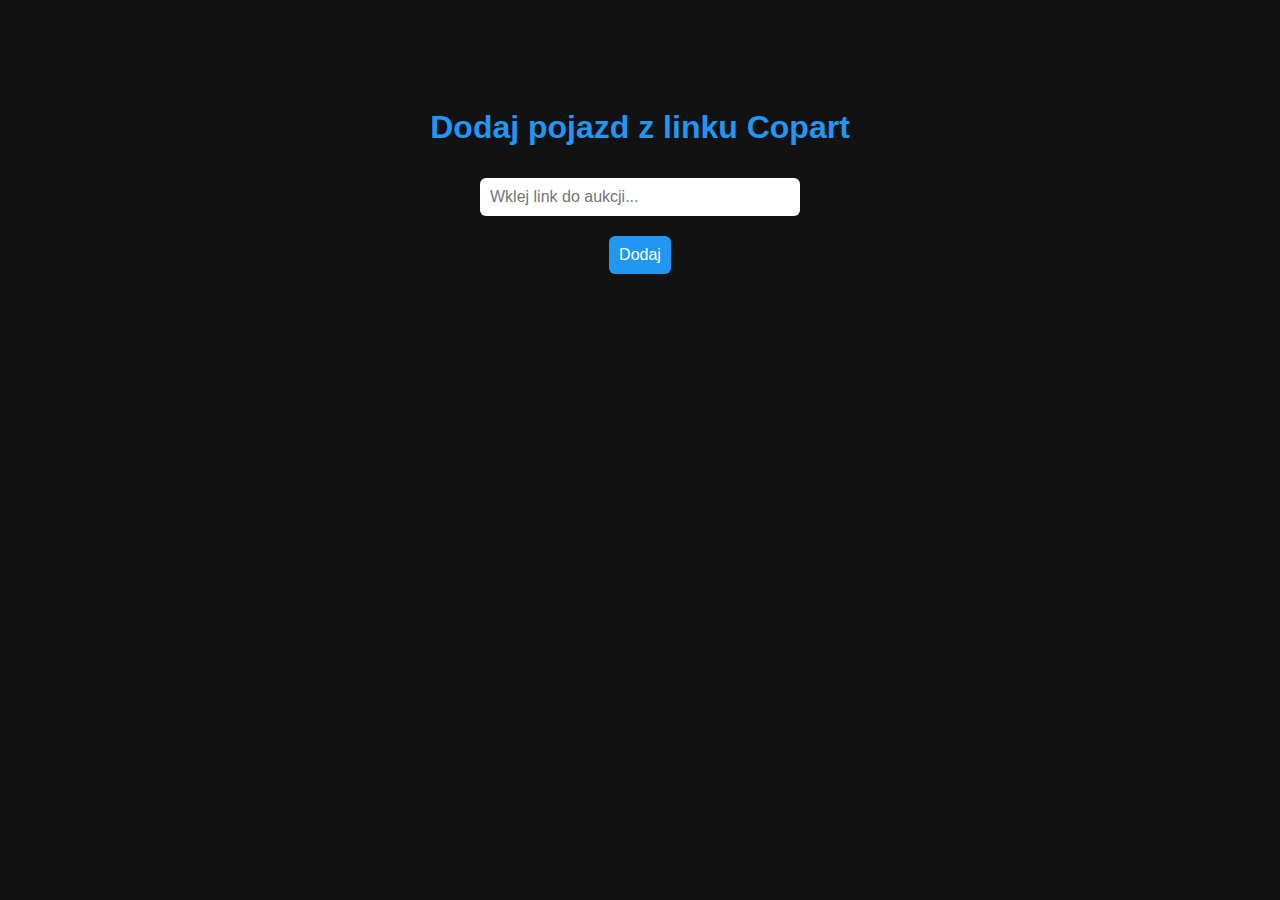
<file: add.html>
<!DOCTYPE html>
<html lang="pl">
<head>
  <meta charset="UTF-8">
  <title>Dodaj Pojazd – AutoArchive</title>
  <style>
    body {
      background-color: #121212;
      color: #e0e0e0;
      font-family: 'Segoe UI', sans-serif;
      display: flex;
      flex-direction: column;
      align-items: center;
      padding-top: 80px;
    }

    h1 {
      color: #2196f3;
    }

    input, button {
      padding: 10px;
      margin: 10px;
      border-radius: 6px;
      border: none;
      font-size: 16px;
    }

    input {
      width: 300px;
    }

    button {
      background-color: #2196f3;
      color: white;
      cursor: pointer;
    }

    button:hover {
      background-color: #1976d2;
    }

    .msg {
      margin-top: 20px;
    }
  </style>
</head>
<body>
  <h1>Dodaj pojazd z linku Copart</h1>
  <input type="text" id="linkInput" placeholder="Wklej link do aukcji..." />
  <button onclick="addVehicle()">Dodaj</button>

  <div class="msg" id="msgBox"></div>

  <script>
    function addVehicle() {
      const input = document.getElementById("linkInput").value.trim();
      const msg = document.getElementById("msgBox");

      if (!input.includes("copart.com/lot/")) {
        msg.innerText = "Niepoprawny link! Wklej pełny link do aukcji Copart.";
        return;
      }

      // --- TUTAJ SYMULUJEMY DANE ---
      const carHTML = `
        <div class="car">
          <a href="car2.html" style="text-decoration: none; color: inherit;">
            <div><strong>VIN:</strong> WBAKF9C52DJ430909</div>
            <div>BMW 335i 2013</div>
            <img src="car2-1.jpg" alt="Pojazd">
          </a>
        </div>
      `;

      localStorage.setItem("car2", carHTML);
      msg.innerHTML = "✅ Pojazd dodany! Wróć na stronę główną, aby go zobaczyć.";

      // przekierowanie za 3 sekundy
      setTimeout(() => window.location.href = "index.html", 3000);
    }
  </script>
</body>
</html>
</file>
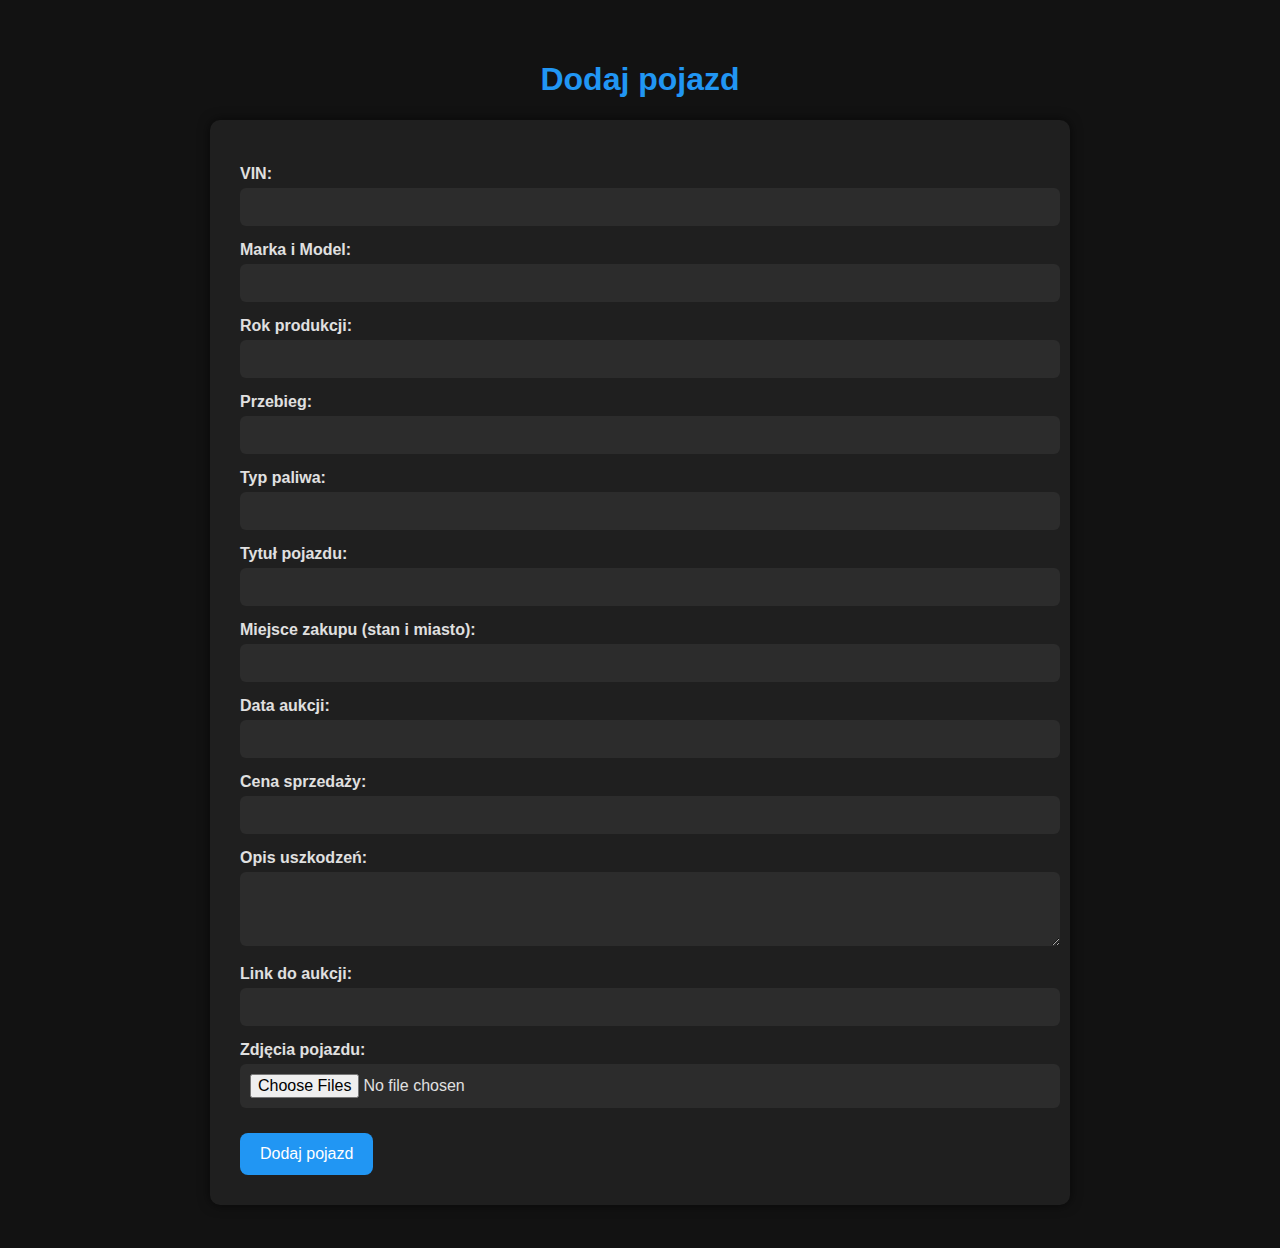
<file: import.html>
<!DOCTYPE html>
<html lang="pl">
<head>
  <meta charset="UTF-8">
  <meta name="viewport" content="width=device-width, initial-scale=1">
  <title>Dodaj pojazd - AutoArchive</title>
  <style>
    body {
      background-color: #121212;
      color: #e0e0e0;
      font-family: 'Segoe UI', sans-serif;
      margin: 0;
      padding: 40px;
    }
    h1 {
      text-align: center;
      color: #2196f3;
    }
    form {
      max-width: 800px;
      margin: auto;
      background-color: #1f1f1f;
      padding: 30px;
      border-radius: 10px;
      box-shadow: 0 0 12px rgba(0,0,0,0.6);
    }
    label {
      display: block;
      margin-top: 15px;
      font-weight: bold;
    }
    input, textarea, select {
      width: 100%;
      padding: 10px;
      margin-top: 5px;
      border: none;
      border-radius: 6px;
      background-color: #2c2c2c;
      color: #e0e0e0;
      font-size: 1rem;
    }
    input[type="file"] {
      background-color: #2c2c2c;
    }
    button {
      margin-top: 25px;
      padding: 12px 20px;
      font-size: 1rem;
      background-color: #2196f3;
      color: white;
      border: none;
      border-radius: 8px;
      cursor: pointer;
    }
    button:hover {
      background-color: #1976d2;
    }
  </style>
</head>
<body>
  <h1>Dodaj pojazd</h1>
  <form onsubmit="event.preventDefault(); alert('Pojazd został dodany (testowo)');">
    <label for="vin">VIN:</label>
    <input type="text" id="vin" name="vin" required>

    <label for="model">Marka i Model:</label>
    <input type="text" id="model" name="model" required>

    <label for="year">Rok produkcji:</label>
    <input type="text" id="year" name="year">

    <label for="mileage">Przebieg:</label>
    <input type="text" id="mileage" name="mileage">

    <label for="fuel">Typ paliwa:</label>
    <input type="text" id="fuel" name="fuel">

    <label for="title">Tytuł pojazdu:</label>
    <input type="text" id="title" name="title">

    <label for="location">Miejsce zakupu (stan i miasto):</label>
    <input type="text" id="location" name="location">

    <label for="date">Data aukcji:</label>
    <input type="text" id="date" name="date">

    <label for="price">Cena sprzedaży:</label>
    <input type="text" id="price" name="price">

    <label for="damage">Opis uszkodzeń:</label>
    <textarea id="damage" name="damage" rows="3"></textarea>

    <label for="link">Link do aukcji:</label>
    <input type="text" id="link" name="link">

    <label for="images">Zdjęcia pojazdu:</label>
    <input type="file" id="images" name="images" multiple>

    <button type="submit">Dodaj pojazd</button>
  </form>
</body>
</html>
</file>
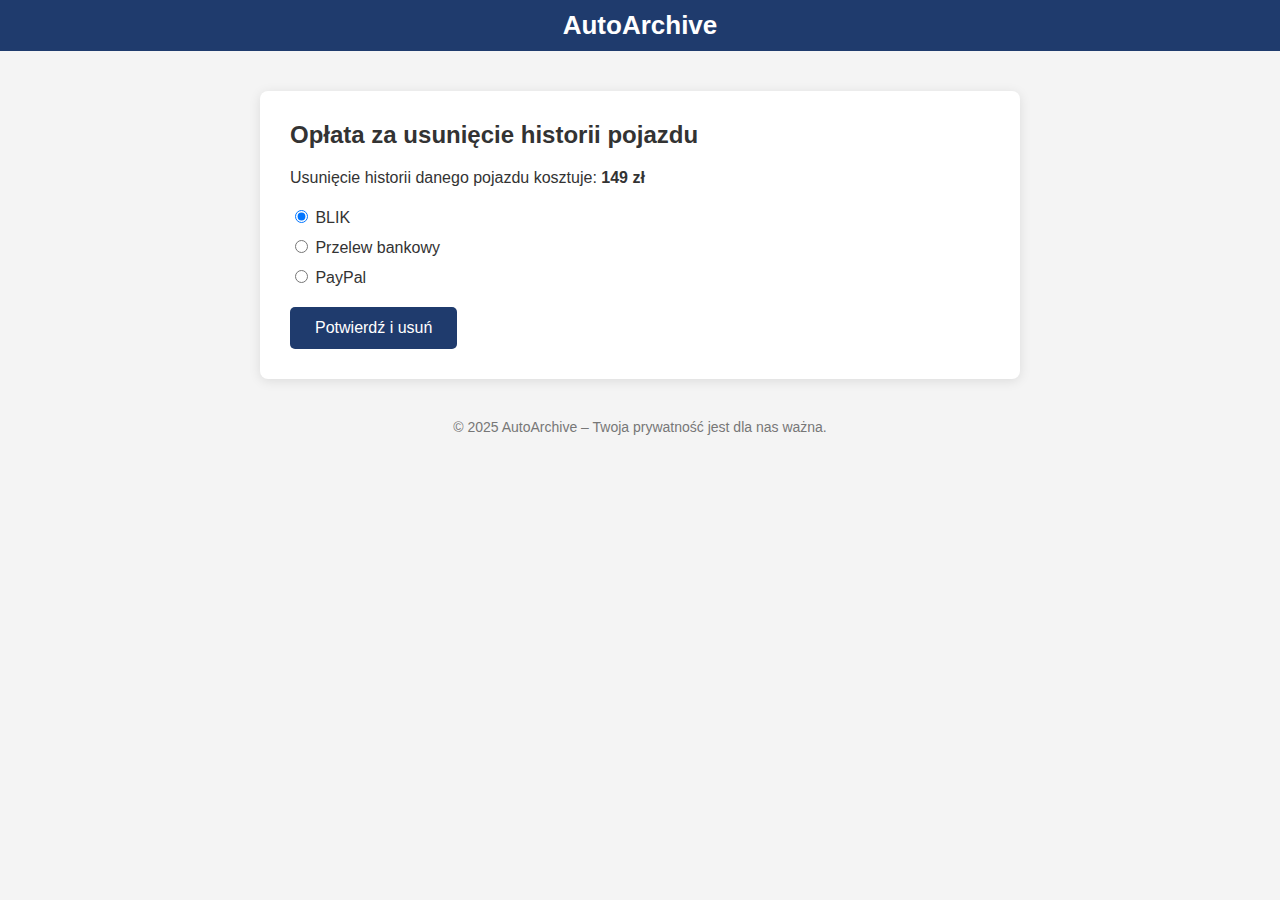
<file: payment.html>
<!DOCTYPE html>
<html lang="pl">
<head>
  <meta charset="UTF-8">
  <title>AutoArchive – Płatność za usunięcie</title>
  <meta name="viewport" content="width=device-width, initial-scale=1.0">
  <style>
    body {
      margin: 0;
      font-family: 'Segoe UI', sans-serif;
      background-color: #f4f4f4;
      color: #333;
    }
    header {
      background-color: #1f3b6d;
      color: white;
      padding: 10px 0;
      text-align: center;
    }
    header h1 {
      margin: 0;
      font-size: 26px;
    }
    .container {
      max-width: 700px;
      margin: 40px auto;
      background: white;
      padding: 30px;
      border-radius: 8px;
      box-shadow: 0 2px 12px rgba(0,0,0,0.1);
    }
    h2 {
      margin-top: 0;
    }
    .methods {
      margin: 20px 0;
    }
    .methods label {
      display: block;
      margin-bottom: 10px;
      font-size: 16px;
    }
    .confirm-btn {
      background-color: #1f3b6d;
      color: white;
      padding: 12px 25px;
      text-decoration: none;
      border-radius: 5px;
      display: inline-block;
      font-size: 16px;
    }
    .confirm-btn:hover {
      background-color: #17315c;
    }
    .footer {
      text-align: center;
      margin-top: 40px;
      font-size: 14px;
      color: #777;
    }
  </style>
</head>
<body>
  <header>
    <h1>AutoArchive</h1>
  </header>

  <div class="container">
    <h2>Opłata za usunięcie historii pojazdu</h2>
    <p>Usunięcie historii danego pojazdu kosztuje: <strong>149 zł</strong></p>

    <div class="methods">
      <label><input type="radio" name="method" checked> BLIK</label>
      <label><input type="radio" name="method"> Przelew bankowy</label>
      <label><input type="radio" name="method"> PayPal</label>
    </div>

    <a href="#" class="confirm-btn" onclick="alert('Dziękujemy za płatność! Pojazd zostanie usunięty w ciągu 24h.');">Potwierdź i usuń</a>
  </div>

  <div class="footer">
    © 2025 AutoArchive – Twoja prywatność jest dla nas ważna.
  </div>
</body>
</html>
</file>
